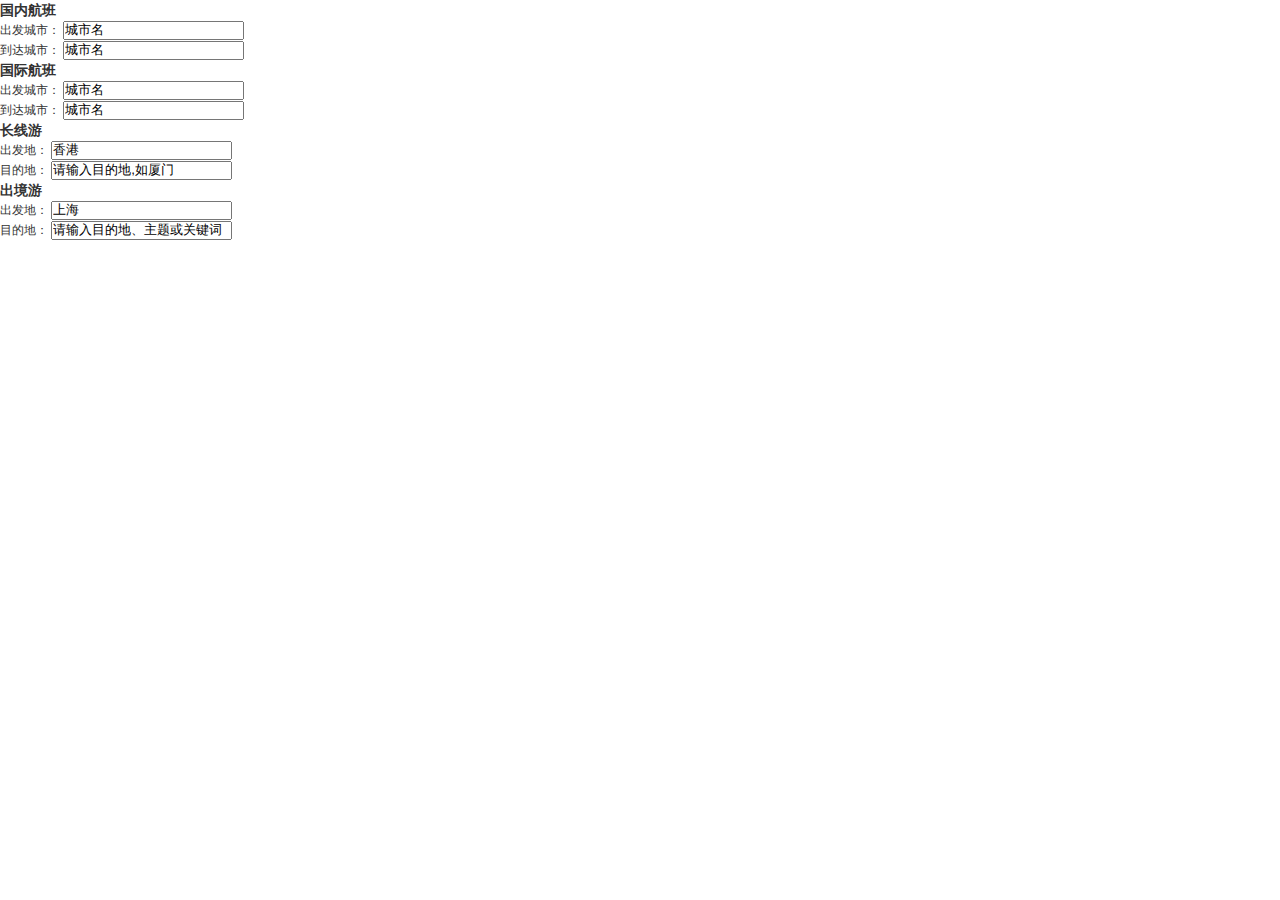
<file: 城市插件/index.html>
<!DOCTYPE html>
<html>
<head>
    <meta http-equiv="Content-Type" content="text/html; charset=utf-8" />
    <title></title>
    <link href="css/city.css" rel="stylesheet">
    <link href="css/autosearchcitytools.css" rel="stylesheet">
    <link href="css/changxianyou.css" rel="stylesheet">
    <link href="css/ziyouxing.css" rel="stylesheet">
</head>
<body>
<div>
    <h3>国内航班</h3>
    <p>
        出发城市：
        <input type="text" value="城市名" id="chengsi1" title="城市名" />
    </p>
    <p>
        到达城市：
        <input type="text" value="城市名" id="chengsi2" title="城市名" />
    </p>
</div>
<div>
    <h3>国际航班</h3>
    <p>
        出发城市：
        <input type="text" value="城市名" id="chengsi3" title="城市名" />
    </p>
    <p>
        到达城市：
        <input type="text" value="城市名" id="chengsi4" title="城市名" />
    </p>
</div>
<div>
    <h3>长线游</h3>
    <p>
        出发地：
        <input type="text" value="香港" id="chengsi5" title="香港" />
    </p>
    <p>
        目的地：
        <input type="text" value="请输入目的地,如厦门" id="chengsi6" title="请输入目的地,如厦门" />
    </p>
</div>
<div>
    <h3>出境游</h3>
    <p>
        出发地：
        <input type="text" value="上海" id="chengsi7" title="上海" />
    </p>
    <p>
        目的地：
        <input type="text" value="请输入目的地、主题或关键词" id="chengsi8" title="请输入目的地、主题或关键词" />
    </p>
</div>
<script src="js/jquery-1.7.1.min.js" type="text/javascript"></script>
<script src="js/common.js" type="text/javascript"></script>
<script src="js/citytools.js" type="text/javascript"></script>
<script src="js/autosearchcitytools.js" type="text/javascript"></script>
<script>
    //国内
    //出发地()
    CityWindowShow('chengsi1',{type:1,status:1});
    //到达地
    CityWindowShow('chengsi2',{type:1,status:1,automaticsearch:false});
    //国际
    //出发地
    CityWindowShow('chengsi3',{type:2,status:1,automaticsearch:false});
    //到达地
    CityWindowShow('chengsi4',{type:2,status:2,automaticsearch:true});
    //搜索功能
    //第一个参数是：输入窗口的id,第二个参数（languageType 1:表示国内，2，表示国外,count 显示条数,显示所有用数据用：yes）
    //languageType (searchlist.ch  searchlist.en  searchlist.changxianyouMenuChild  searchlist.threedata_ch  searchlist.threedata_en
    AutomaticSearch('chengsi1',{languageType:1,count:10,DataType:1});
    AutomaticSearch('chengsi2',{languageType:1,count:10,DataType:1});
    AutomaticSearch('chengsi3',{languageType:2,count:10,DataType:1});
    AutomaticSearch('chengsi4',{languageType:2,count:10,DataType:1});

    //长线游(menu_Data.datas  searchlist.changxianyouMenuChild
    CityWindowShow('chengsi5',{type:1,status:1});
    AutomaticSearch('chengsi5',{languageType:1,count:10,DataType:2});
    CityWindowShow('chengsi6',{type:3,status:1});
    AutomaticSearch('chengsi6',{languageType:1,count:10,DataType:2});

    //出境游
    CityWindowShow('chengsi7',{type:4,status:1,readOnly:true});
    CityWindowShow('chengsi8',{type:5,status:1});
</script>
</body>
</html>
</file>
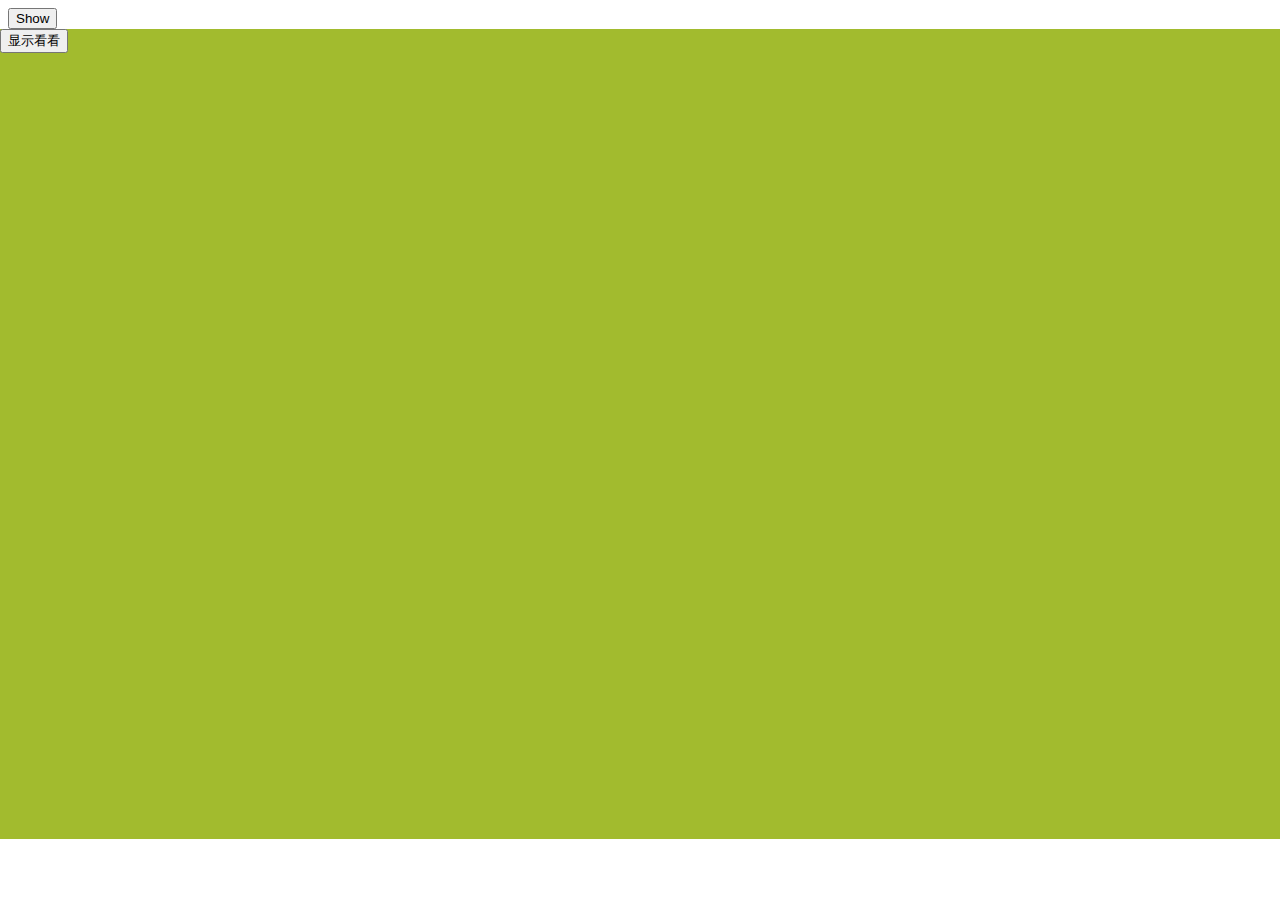
<file: 遮罩层.html>
<!DOCTYPE html>
<html>
<head>
    <title></title>
    <meta http-equiv="Content-Type" content="text/html; charset=utf-8"/>
    <script>
        function showdiv() {
            document.getElementById("bg").style.display ="block";
            document.getElementById("show").style.display ="block";
         }
         function hidediv() {
             document.getElementById("bg").style.display ='none';
             document.getElementById("show").style.display ='none';
         }
    </script>
<style type="text/css">
    body{background: -moz-linear-gradient(center top , #77A42F 0%, #A9BE2E 100%) repeat scroll 0% 0% transparent;}
     #bg{ display: none; position: absolute; top: 0%; left: 0%; width: 100%; height: 100%; background-color: black; z-index:1001;
         -moz-opacity: 0.7; opacity:.70; filter: alpha(opacity=70);}
     #show{display: none; position: absolute; top: 25%; left: 22%; width: 53%; height: 49%; padding: 8px; border: 8px solid #E8E9F7;
         background-color: white; z-index:1002; overflow: auto;}
 </style>
 </head>
 <body>
     <input id="btnshow" type="button" value="Show" onclick="showdiv();"/>
     <div id="bg"></div>
     <div id="show">测试
         <input id="btnclose" type="button" value="Close" onclick="hidediv();"/>
     </div>
    <div style="background-color:#ffffff;width: 100%;height: 90%;left:0;z-index: 2000;position: absolute;background-color: #A2BB2E">
        <input type="button" value="显示看看" />
    </div>
 </body>

</html>
</file>
<file: 城市插件/css/city.css>
body {
    font: 12px/20px Arial,sans-serif;
}
body, html, legend {
    color: #333;
}
.mNotice-wrap {
    width: 422px;
    background: #fff;
    box-shadow: 2px 2px 3px rgba(0,0,0,0.2);
}
blockquote, body, button, caption, dd, dl, fieldset, form, h1, h2, h3, h4, h5, h6, html, input, legend, ol, p, pre, select, td, textarea, th, ul {
    margin: 0px;
    padding: 0px;
}
.mNotice-mTab-head {
    background-color: #FFF;
    color: #666;
}
.mNotice-mTab-head {
    font-weight: normal;
    border-width: 1px 1px 0px;
    border-style: solid solid none;
    border-color: #9B9B9B #9B9B9B;
    -moz-border-top-colors: none;
    -moz-border-right-colors: none;
    -moz-border-bottom-colors: none;
    -moz-border-left-colors: none;
    border-image: none;
}
.mNotice-mTab-head {
    background: none repeat scroll 0% 0% #28E;
    color: #FFF;
    height: 28px;
    line-height: 28px;
    overflow: hidden;
    text-indent: 10px;
    font-size: 12px;
    font-weight: bold;
}
.mNotice-mTab-head-remark {
    font-weight: normal;
}
.mNotice-mTab-head {
    color: #666;
}
.mNotice-mTab-head {
    color: #FFF;
    line-height: 28px;
    text-indent: 10px;
    font-size: 12px;
    font-weight: bold;
}
.mNotice-wrap .mNotice-mTab .mNotice-mTab-head .white {
    background: url('../images/pic.png') no-repeat scroll 0px 0px transparent;
    width: 11px;
    height: 11px;
}
.mNotice-close {
    top: 8px;
    right: 8px;
}
.mNotice-close {
    position: absolute;
    height: 11px;
    width: 11px;
    background: url('../images/pic.png') repeat scroll 0px -16px transparent;
    right: 10px;
    top: 9px;
    cursor: pointer;
}
.mNotice-mTab-head {
    color: #666;
}
.mNotice-mTab-head {
    font-weight: normal;
    border: 1px solid #9b9b9b;
    border-bottom: 0;
}
.mNotice-mTab-head {
    color: #FFF;
    line-height: 28px;
    text-indent: 10px;
    font-size: 12px;
    font-weight: bold;
}
.mNotice-mTab-wrap {
    padding: 5px 7px;
    border-right: 1px solid #9B9B9B;
    border-width: 0px 1px 1px;
    border-style: none solid solid;
    border-color: -moz-use-text-color #9B9B9B #9B9B9B;
    -moz-border-top-colors: none;
    -moz-border-right-colors: none;
    -moz-border-bottom-colors: none;
    -moz-border-left-colors: none;
    border-image: none;
}
.clearfix:after {
    content: ".";
    display: block;
    clear: both;
    visibility: hidden;
    line-height: 0;
    height: 0px;
}
.mNotice-mTab-tab-tray {
    margin-top: 5px;
    position: relative;
    z-index: 1;
}

.mNotice-mTab-tab-tray .mNotice-mTab-item {
    padding: 0px 8px;
}
li.mNotice-mTab-item{
    font-weight: 500;
}
.mNotice-mTab-item{
    border:solid 1px #fff;
    color: #2183C0;
    float: left;
    border-width: 1px 1px 0px;
    border-style: solid solid none;
    border-color: #FFF #FFF -moz-use-text-color;
    -moz-border-top-colors: none;
    -moz-border-right-colors: none;
    -moz-border-bottom-colors: none;
    -moz-border-left-colors: none;
    border-image: none;
    height: 22px;
    line-height: 22px;
    font-weight: bold;
    padding: 0px 11px;
    cursor: pointer;
}
.mNotice-mTab-tab-tray li.current {
    font-weight: bold;
}

.mNotice-mTab-item{
    float: left;
    height: 22px;
    line-height: 22px;
}
li {
    list-style: outside none none;
}
.clearfix:after {
    content: ".";
    display: block;
    clear: both;
    visibility: hidden;
    line-height: 0;
    height: 0px;
}
.mNotice-mTab-content {
    margin-top: -1px;
    border-top: 1px solid #76BBFF;
    position: relative;
    z-index: 0;
    width: 384px;
    padding: 5px;
}
.none {
    display: none;
}
.mNotice-mTab-wrap .mNotice-mTab-content .mNotice-normal {
    color: #333;
}
.mNotice-mTab-content .mNotice-fixWidth {
    width: 63px;
}
.mNotice-mTab-content .mNotice-normal {
    float: left;
    cursor: pointer;
    display: block;
    height: 22px;
    line-height: 22px;
    margin-right: 2px;
    margin-left: 0px;
    padding-right: 4px;
    padding-left: 4px;
    margin-top: 0px;
    color: #005BB5;
}
.mNotice-normal {
    word-break: keep-all;
    color: #005BB5;
    float: left;
    cursor: pointer;
    display: block;
    height: 19px;
    line-height: 19px;
    margin-top: 3px;
    margin-left: 20px;
    white-space: nowrap;
    border: 1px solid #FFF;
}
.mNotice-mTab .mNotice-mTab-wrap .mNotice-mTab-content{
    border-top: 1px solid #DDD;
}
.mNotice-mTab .mNotice-mTab-wrap .mNotice-mTab-tab-tray .current {
    border-color: #DDD #DDD #FFF;
    color: #333;
}
.mNotice-mTab-tab-tray .current {
    border-width: 1px;
    border-style: solid;
    border-color: #76BBFF #76BBFF #FFF;
    -moz-border-top-colors: none;
    -moz-border-right-colors: none;
    -moz-border-bottom-colors: none;
    -moz-border-left-colors: none;
    border-image: none;
    cursor: default;
}
body .mNotice-mTab-content .mNotice-normal {
    overflow: hidden;
}
.mNotice-hover{
    background: none repeat scroll 0% 0% #fff8ee;
    border:1px solid #ffd5a1;
    text-decoration: none;
}
</file>
<file: 城市插件/css/autosearchcitytools.css>
body, html, legend {
    color: #333;
}
.autofill_wrap_large {
    font: 14px/26px SimSun;
}
.autofill_wrap {
    position: absolute;
    z-index: 999;
    box-shadow: 2px 2px 3px rgba(0, 0, 0, 0.2);
    background-color: #FFF;
    border: 1px solid #9B9B9B;
    font: 12px/24px SimSun;
}
.autofill_wrap_large {
    font: 14px/26px SimSun;
}
.autofill_hd_inner {
    color: #999;
    font-size: 12px;
    display: block;
    padding: 0px 10px;
}
.autofill_close {
    position: absolute;
    width: 11px;
    height: 11px;
    top: 7px;
    right: 10px;
    background: url('../images/pic.png') repeat scroll 0px -16px transparent;
    cursor: pointer;
}
table {
    border-spacing: 0px;
}
.autofill_tray td {
    color: #006DAE;
    padding: 0px 10px;
}
.autofill_tray {
    border-bottom: 1px solid #9B9B9B;
    border-top: 1px solid #9B9B9B;
    background: none repeat scroll 0% 0% #FFF;
}
.autofill_tray .match_div {
    padding: 2px 6px;
}
.match_right {
    float: right;
}
.autofill_page {
    text-align: center;
}
a {
    color: #005BB5;
    text-decoration: none;
    outline: 0px none;
}
.autofill_page a {
    font-family: '宋体';
    display: inline-block;
    font-size: 14px;
    padding: 0px 3px;
}
</file>
<file: 城市插件/css/changxianyou.css>
.mNotice-mTabs .mNotice-block {
    margin-bottom: 10px;
}
.mNotice-mTabs .mNotice-title {
    line-height: 14px;
    padding: 0px;
    font-size: 14px;
    width: 50px;
    text-align: center;
    color: #F60;
    padding: 1px 0px;
    line-height: 22px;
}
.mNotice-mTabs .mNotice-title,.mNotice-mTabs .mNotice-def {
    float: left;
}
.mNotice-mTabs .mNotice-def{
    margin-top: 5px;
}
.mNotice-mTabs .mNotice-normal {
    border: 0px none;
    border-right: 1px solid #DDD;
    color: #333;
    height: 14px;
    line-height: 14px;
    padding: 0px 6px;
    float: left;
    cursor: pointer;
    display: block;
    margin-right: 2px;
    margin-left: 0px;
    margin-top: 0px;
    word-break: keep-all;
    white-space: nowrap;
}
.mNotice-mTabs .mNotice-mTab-content {
    margin-top: -5px;
    border-top: 1px solid #76BBFF;
    position: relative;
    z-index: 0;
    width: 344px;
    padding: 5px;
}
.iv_notice_tab_con.mNotice-mTab-content a{
    font: 12px/26px "Microsoft Yahei";
    display: inline-block;
    height: 26px;
    margin-top: auto;
    margin-right: 15px;
    margin-left: auto;
    padding-right: initial;
    padding-left: initial;
    text-decoration: none;
    color: #666;
    border: 0px none;
}
</file>
<file: 城市插件/css/ziyouxing.css>
blockquote, body, button, caption, dd, dl, fieldset, form, h1, h2, h3, h4, h5, h6, html, input, legend, ol, p, pre, select, td, textarea, th, ul {
    margin: 0px;
    padding: 0px;
}
body {
    font: 12px/20px Arial,sans-serif;
}
body, html, legend {
    color: #333;
}
.iv_notice {
    float: left;
    overflow: hidden;
    border: 1px solid #DDD;
    background-color: #FFF;
    box-shadow: 1px 1px 5px #DDD;
    width: 410px;
}
.iv_notice_title {
    font: bolder 12px/26px "Microsoft Yahei";
    overflow: hidden;
    width: 390px;
    height: 26px;
    padding: 0px 10px;
    color: #FFF;
    background-color: #8AB923;
}
.iv_notice_title span {
    font-weight: normal;
}
.iv_notice_con {
    float: left;
    overflow: hidden;
    padding: 10px;
    width: 390px;
}

.mNotice-mTab-tab-tray {
    margin-top: 5px;
    position: relative;
    z-index: 1;
}
.iv_notice_tab {
    padding: 0px 5px;
    height: 23px;
    width: 380px;
    list-style: outside none none;
    border-bottom: 1px solid #F60;
}
.iv_notice_tab_con.mNotice-mTab-content {
    position: relative;
    z-index: 0;
    padding: initial;
    border-top: 0px none;
}
.iv_notice_tab_con {
    width: 390px;
    margin-top: 10px;
}
.none {
    display: none;
}
.iv_notice_tab li.current {
    position: relative;
    top: -1px;
    color: #F60;
    border-width: 1px;
    border-style: solid;
    border-color: #F60 #F60 #FFF;
    -moz-border-top-colors: none;
    -moz-border-right-colors: none;
    -moz-border-bottom-colors: none;
    -moz-border-left-colors: none;
    border-image: none;
}
.iv_notice_tab li {
    font: 12px/23px "Microsoft Yahei";
    float: left;
    padding: 0px 7px;
    color: #666;
    cursor: pointer;
}
li {
    list-style: outside none none;
}
.iv_notice_tab_con.mNotice-mTab-content a{
    font: 12px/26px "Microsoft Yahei";
    display: inline-block;
    height: 26px;
    margin-top: auto;
    margin-right: 15px;
    margin-left: auto;
    padding-right: initial;
    padding-left: initial;
    text-decoration: none;
    color: #666;
    border: 0px none;
}
</file>
